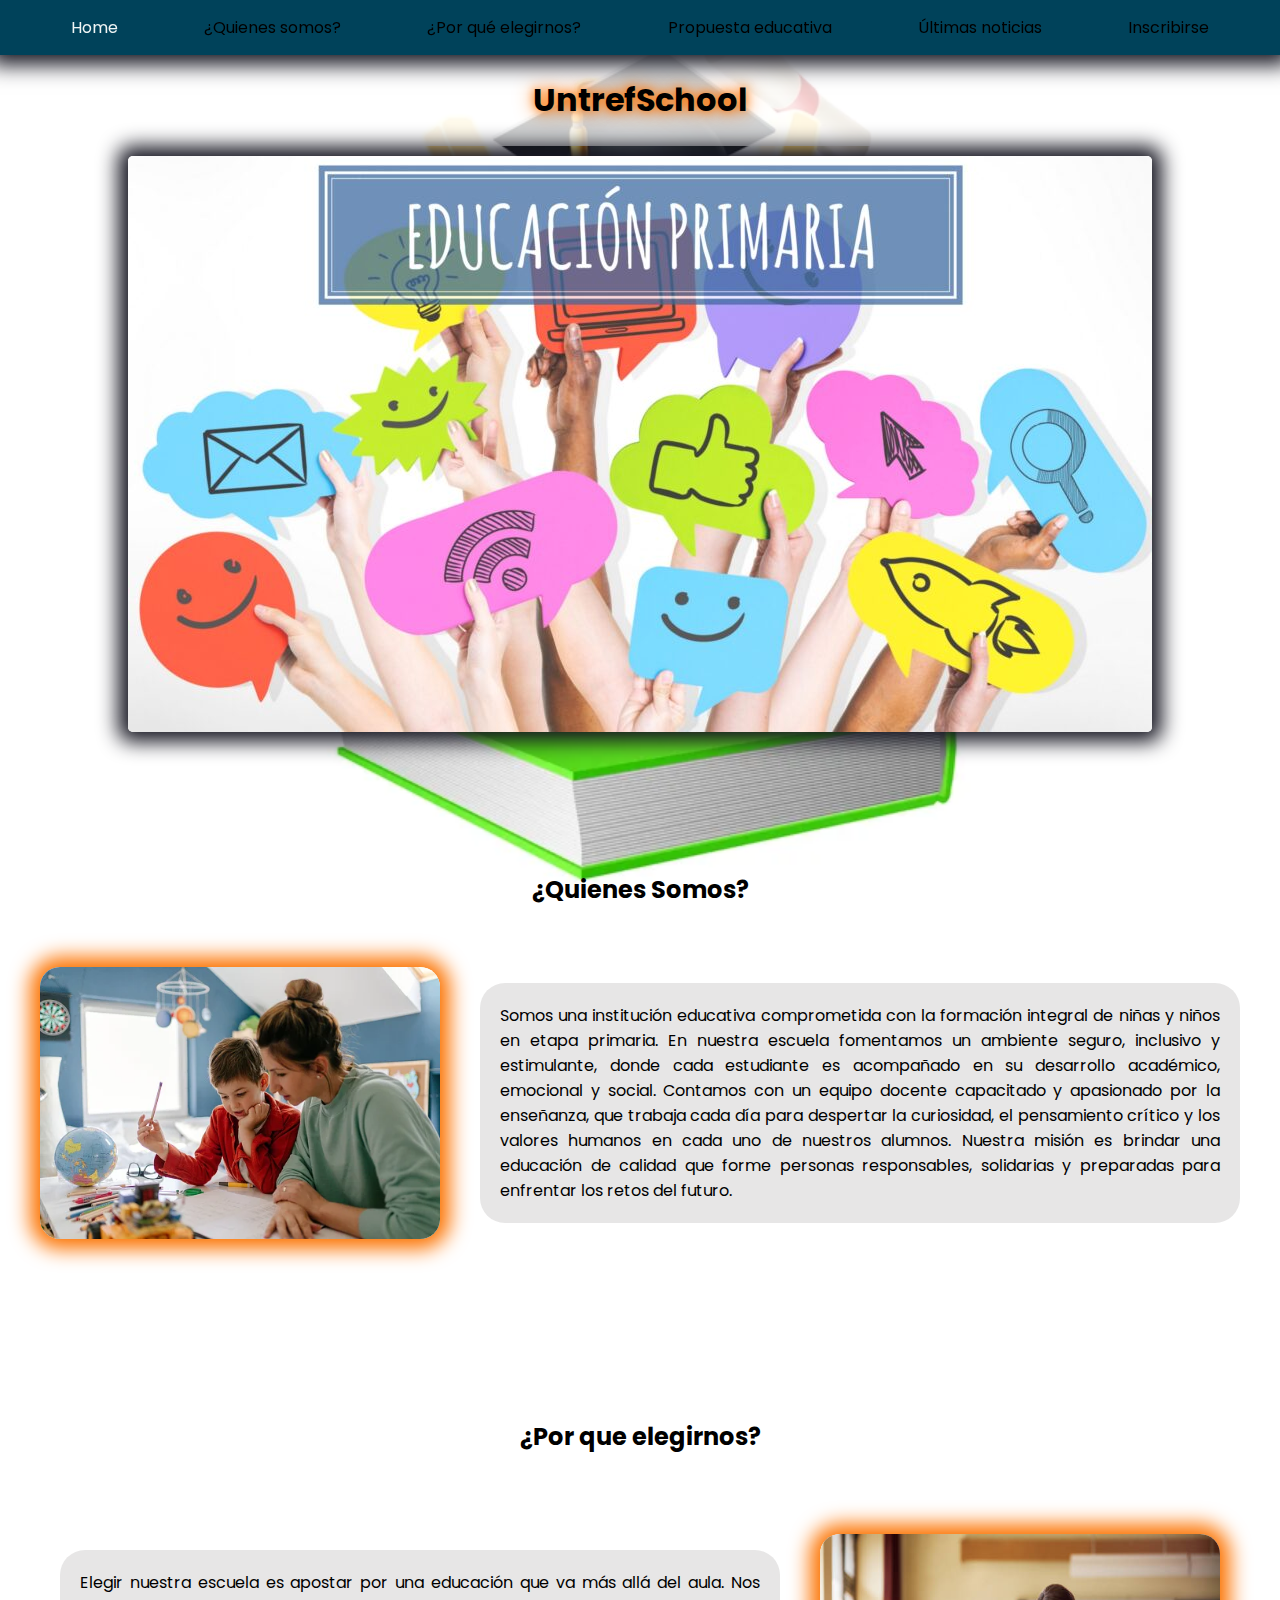
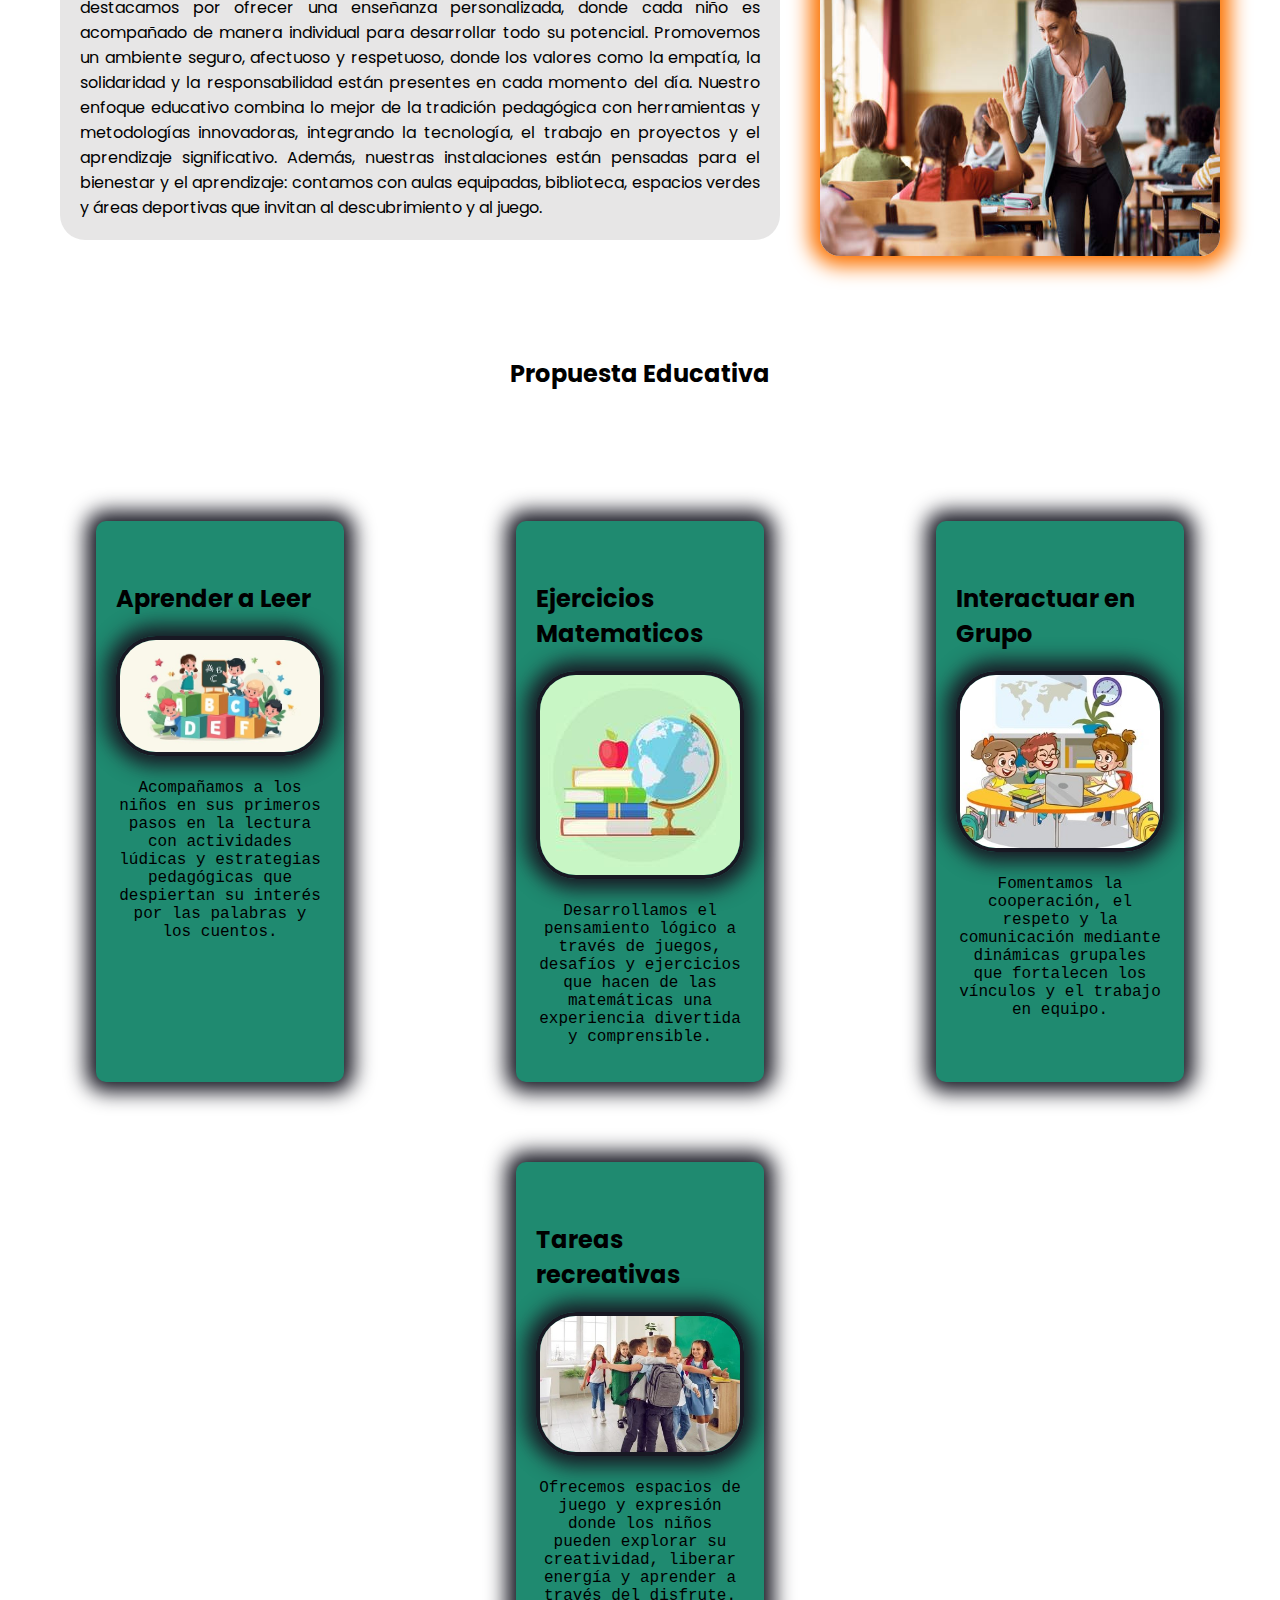
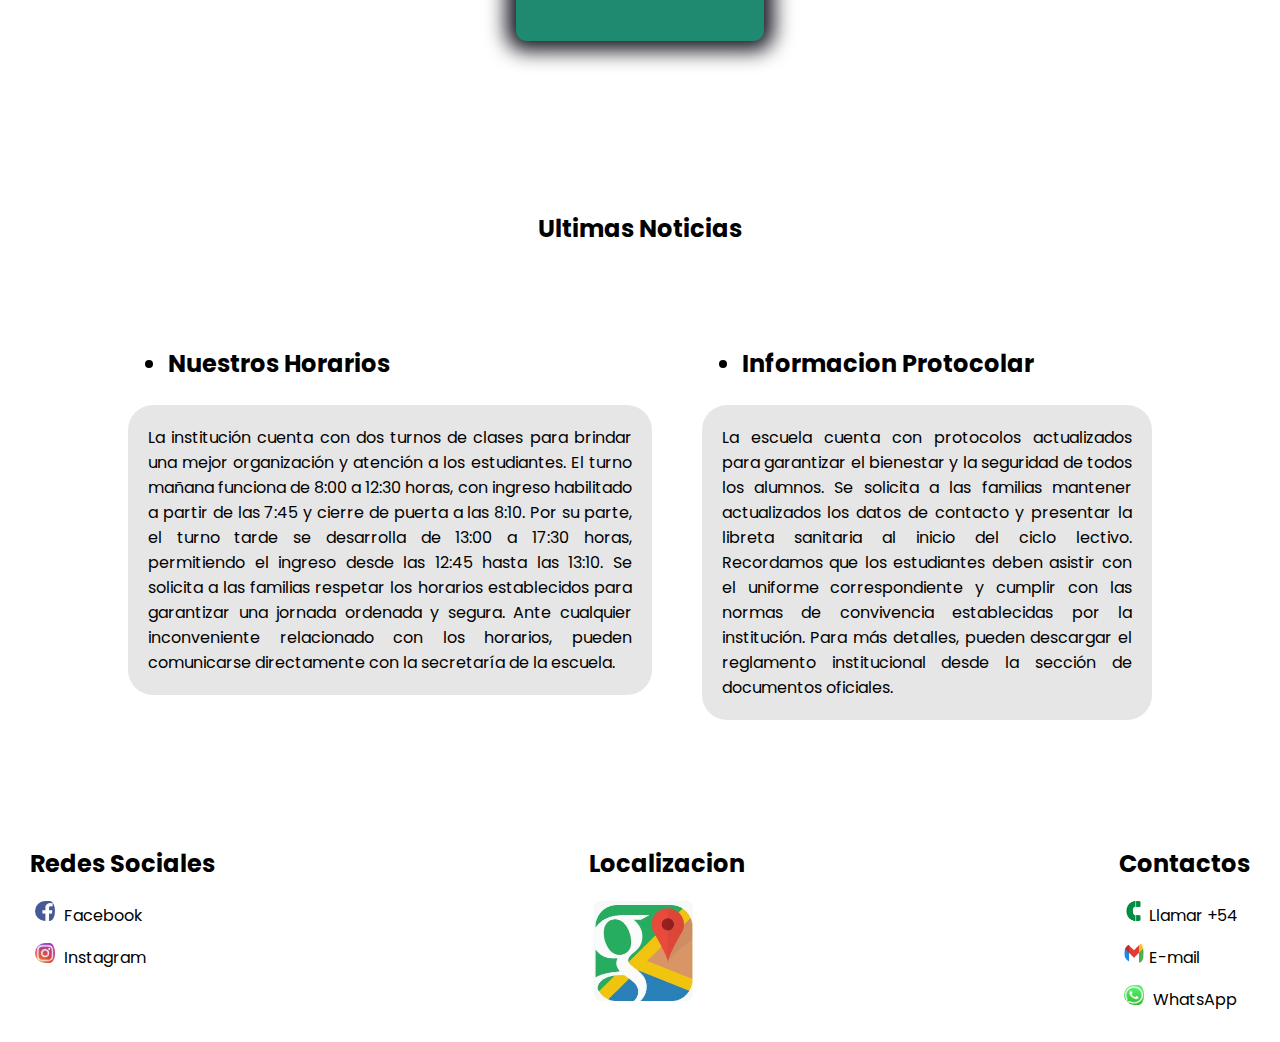
<file: index.html>
<!DOCTYPE html>
<html lang="es">
<head>
    <meta charset="UTF-8">
    <meta name="viewport" content="width=device-width, initial-scale=1.0">
    <link rel="stylesheet" href="style.css">
    <link rel="shortcut icon" href="./imagenes/iconos/icono_lapizycuaderno.png" type="image/x-icon">
    <title>Trabajo Practico</title>
    
</head>
<body>


    <header>
        
        <nav class="nav-container">
            <a href="index.html" class="home">Home</a>            
            <a href="#quienes-somos">¿Quienes somos?</a>
            <a href="#por-que-elegirnos">¿Por qué elegirnos?</a>
                <a href="#propuesta">Propuesta educativa</a>
                <a href="#noticias">Últimas noticias</a>
                <a href="formulario.html">Inscribirse</a>
        </nav>
        
    </header>


    <section class="titulo-untref">
        <h1>UntrefSchool</h1>
    </section>
    
        <article>
            <div class="div-imagenPrincipal">
                <img src="./imagenes/imagenes_secciones/primaria_img_principal.jpg" alt="imagen - educacion primaria" class="img-principal">
            </div>
        </article> 

        <main>

            <section id="quienes-somos">
                
                <article class="art-quienes">

                    <div>
                        <h2>¿Quienes Somos?</h2>
                    </div>
                    
                    <div class="div-interno">
                        <img src="./imagenes/imagenes_secciones/aprender-primaria.webp" alt="Maestra y alumno leyendo" class="img-2">
                    <div>
                        
                        <p>
                        Somos una institución educativa comprometida con la formación integral de niñas y niños en etapa primaria. En nuestra escuela fomentamos un ambiente seguro, inclusivo y estimulante, donde cada estudiante es acompañado en su desarrollo académico, emocional y social.
                        Contamos con un equipo docente capacitado y apasionado por la enseñanza, que trabaja cada día para despertar la curiosidad, el pensamiento crítico y los valores humanos en cada uno de nuestros alumnos.
                        Nuestra misión es brindar una educación de calidad que forme personas responsables, solidarias y preparadas para enfrentar los retos del futuro.
                        </p>
                        
                        
                    </article>
                    
            </section>

                <section id="por-que-elegirnos">
                    <article class="art-porque">
                        <div>
                            <h2>¿Por que elegirnos?</h2>
                        </div>
                        
                        <div class="div-porque">
                            <img src="./imagenes/imagenes_secciones/profesora.jpg" alt="Maestra feliz saludando" class="img-3">
                            <div>
                                
                        <p>
                        Elegir nuestra escuela es apostar por una educación que va más allá del aula. Nos destacamos por ofrecer una enseñanza personalizada, donde cada niño es acompañado de manera individual para desarrollar todo su potencial. Promovemos un ambiente seguro, afectuoso y respetuoso, donde los valores como la empatía, la solidaridad y la responsabilidad están presentes en cada momento del día.
                        Nuestro enfoque educativo combina lo mejor de la tradición pedagógica con herramientas y metodologías innovadoras, integrando la tecnología, el trabajo en proyectos y el aprendizaje significativo.
                        Además, nuestras instalaciones están pensadas para el bienestar y el aprendizaje: contamos con aulas equipadas, biblioteca, espacios verdes y áreas deportivas que invitan al descubrimiento y al juego.
                        </p>
                    </article>    
                </section>

                <div class="div-propuesta" id="propuesta">
                    <h2>Propuesta Educativa</h2>
                </div>

                <section class="contenedor-cartas" >

                    <article class="carta">
                        
                            <h2>Aprender a Leer</h2>
                            <img src="./imagenes/imagenes_cartas/primaria-carta-2.jpg" alt="Niños aprendiendo">
                            <p>
                                Acompañamos a los niños en sus primeros pasos en la lectura con actividades lúdicas y estrategias pedagógicas que despiertan su interés por las palabras y los cuentos.
                            </p>
                        </article>

                        <article class="carta">
                                <h2>Ejercicios Matematicos</h2>
                            <img src="./imagenes/imagenes_cartas/primaria-carta-3.jpg" alt="libros Matematicos">
                            <p>
                                Desarrollamos el pensamiento lógico a través de juegos, desafíos y ejercicios que hacen de las matemáticas una experiencia divertida y comprensible.
                            </p>
                        </article>

                        <article class="carta">
                            <h2>Interactuar en Grupo</h2>
                            <img src="./imagenes/imagenes_cartas/primaria_carta_1.jpg" alt="Niños aprendiendo">
                            <p>
                            Fomentamos la cooperación, el respeto y la comunicación mediante dinámicas grupales que fortalecen los vínculos y el trabajo en equipo.
                            </p>
                        </article>
                        
                    <article class="carta">
                            <h2>Tareas recreativas</h2>
                                <img src="./imagenes/imagenes_cartas/primaria-carta-4.jpg" alt="Niños felices">
                            <p>
                                Ofrecemos espacios de juego y expresión donde los niños pueden explorar su creatividad, liberar energía y aprender a través del disfrute.
                            </p>
                        </article>
                
                </section>
            
                <section class="contenedor-noticias" id="noticias">

                    <div>
                        <h2>Ultimas Noticias</h2>
                    </div>

                    <article class="art-noticias">

                        <div>
                            <h2><ul><li>Nuestros Horarios</li></ul></h2>
                        <p>
                            La institución cuenta con dos turnos de clases para brindar una mejor organización y atención a los estudiantes. 
                            El turno mañana funciona de 8:00 a 12:30 horas, con ingreso habilitado a partir de las 7:45 y cierre de puerta a las 8:10. Por su parte, el turno tarde se desarrolla de 13:00 a 17:30 horas, permitiendo el ingreso desde las 12:45 hasta las 13:10. 
                            Se solicita a las familias respetar los horarios establecidos para garantizar una jornada ordenada y segura. Ante cualquier inconveniente relacionado con los horarios, pueden comunicarse directamente con la secretaría de la escuela.
                        </p>
                        
                        </div>
                    
                    <div >
                        <h2><ul><li>Informacion Protocolar</li></ul></h2>
                        <p>
                            La escuela cuenta con protocolos actualizados para garantizar el bienestar y la seguridad de todos los alumnos. 
                            Se solicita a las familias mantener actualizados los datos de contacto y presentar la libreta sanitaria al inicio del ciclo lectivo. 
                            Recordamos que los estudiantes deben asistir con el uniforme correspondiente y cumplir con las normas de convivencia establecidas por la institución. 
                            Para más detalles, pueden descargar el reglamento institucional desde la sección de documentos oficiales.
                        </p>
                    </div>
                </article>
                    
                </section>

            </main>
    <footer>
        <article class="footer">

            <div>
                <h2>Redes Sociales</h2>
                <div class="redes">
                    <a href="https://www.facebook.com/" target="_blank"><img src="./imagenes/iconos/icon-facebook.jpg" alt="icono de facebook"> Facebook </a>
                    <a href="https://www.instagram.com/" target="_blank"><img src="./imagenes/iconos/icon-instagram.jpg" alt="icono de instagram"> Instagram</a>
                </div>
            </div>
            
            <div>
                <div class="map">
                    <h2>Localizacion</h2>
                    <a href="https://maps.app.goo.gl/U3g4PaByCtZPoU7s6" target="_blank"><img src="./imagenes/iconos/google-map-logo-icon.jpg" alt="icono de google Maps"></a>
                </div>
            </div>
            
            <div>
                <h2>Contactos</h2>
                <div class="redes">
                    <a href="tel:2266489388" target="_blank"><img src="./imagenes/iconos/icono-telefono.png" alt="icono telefon">Llamar +54</a>
                    <a href="mailto:rodrigogrigera@gmailcom" target="_blank"><img src="./imagenes/iconos/icono-email.jpg" alt="icono mail">E-mail</a>
                    <a href="https://wa.me/2266489388" target="_blank"><img src="./imagenes/iconos/icon-whatsapp2.jpg" alt="icono de whatsapp"> WhatsApp</a>
                    
                    </div>
                </div>
            
        </article>
    </footer>
</body>
</html>
</file>
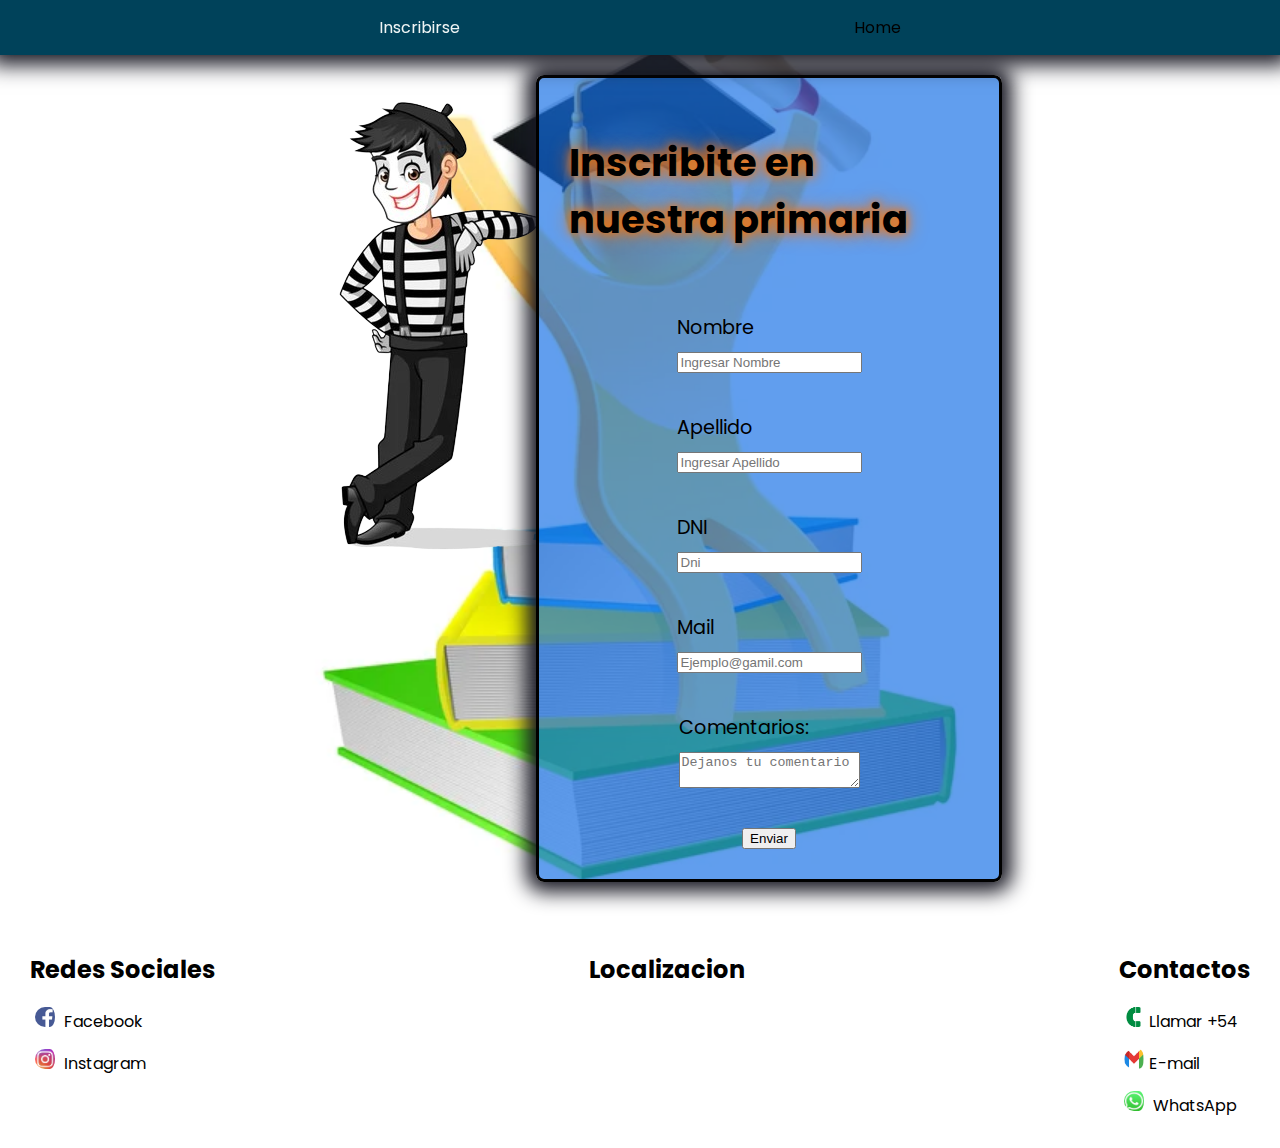
<file: formulario.html>
<!DOCTYPE html>
<html lang="es">
<head>
    <meta charset="UTF-8">
    <meta name="viewport" content="width=device-width, initial-scale=1.0">
    <link rel="stylesheet" href="style.css">
    <link rel="shortcut icon" href="./imagenes/iconos/icono_lapizycuaderno.png" type="image/x-icon">
    <title>Trabajo Practico</title>
</head>
<body>

    <header>
        <nav class="nav-container">
            <a href="formulario.html" class="form">Inscribirse</a>
            <a href="index.html">Home</a>
        </nav>
    </header>

    <section>
        <article class="contenedor-form">
            
            <div class="img-mimo">
                <img src="./imagenes/fondo-mimo.png" alt="mimo apollado al formulario">
            </div>

            <form action="https://formsubmit.co/rodrigogrigera@gmail.com" method="POST" class="formulario" target="_blank">
                <h1>Inscribite en nuestra primaria</h1>
                <label class="label">Nombre
                    <input type="text" name="nombre" placeholder="Ingresar Nombre">
                </label>

                <label class="label">Apellido
                    <input type="text" name="nombre" placeholder="Ingresar Apellido">
                </label>

                <label class="label">DNI<input type="number" placeholder="Dni" /></label>

                <label class="label">Mail<input type="email" placeholder="Ejemplo@gamil.com"></label>
                
                <label for="comentarios" class="label"
                    >Comentarios:
                    <textarea name="comentarios" spellcheck="true" placeholder="Dejanos tu comentario" class="text-comen"></textarea>
                </label>
                <button type="submit">Enviar</button>
            </form>
        </article>
    </section>

    <footer>
            <article class="footer">
                
                <div>
                    <h2>Redes Sociales</h2>
                    <div class="redes">
                    <a href="https://www.facebook.com/" target="_blank"><img src="./imagenes/iconos/icon-facebook.jpg" alt="icono de facebook"> Facebook </a>
                    <a href="https://www.instagram.com/" target="_blank"><img src="./imagenes/iconos/icon-instagram.jpg" alt="icono de instagram"> Instagram</a>
                </div>
            </div>
            
                <div>
                    <div class="map">
                    <h2>Localizacion</h2>
                    <iframe src="https://www.google.com/maps/embed?pb=!1m14!1m8!1m3!1d3283.9625654511515!2d-58.5669117!3d-34.6051081!3m2!1i1024!2i768!4f13.1!3m3!1m2!1s0x95bccacb9f8ff113%3A0x22fd08da6711928d!2sUniversidad%20Nacional%20de%20Tres%20de%20Febrero%20-%20Sede%20Caseros%20I!5e0!3m2!1ses-419!2sar!4v1749598514927!5m2!1ses-419!2sar" width="200" height="100" style="border:0;" allowfullscreen="" loading="lazy" referrerpolicy="no-referrer-when-downgrade"></iframe>                    </div>
                </div>

                <div>
                    <h2>Contactos</h2>
                    <div class="redes">
                        <a href="tel:2266489388" target="_blank"><img src="./imagenes/iconos/icono-telefono.png" alt="icono telefon">Llamar +54</a>
                        <a href="mailto:rodrigogrigera@gmail.com" target="_blank"><img src="./imagenes/iconos/icono-email.jpg" alt="icono mail">E-mail</a>
                        <a href="https://wa.me/2266489388" target="_blank"><img src="./imagenes/iconos/icon-whatsapp2.jpg" alt="icono de whatsapp"> WhatsApp</a>
                        
                    </div>
                </div>
                
                </article>
        </footer>
</body>
</html>
</file>
<file: style.css>
@import url('https://fonts.googleapis.com/css2?family=Poppins:ital,wght@0,100;0,200;0,300;0,400;0,500;0,600;0,700;0,800;0,900;1,100;1,200;1,300;1,400;1,500;1,600;1,700;1,800;1,900&display=swap');

body{
    margin: 0;
    background-image: url("./imagenes/fondo2.jpg"); 
    background-size: contain;
    background-attachment: fixed; 
    background-position: center;
    background-repeat: no-repeat;
    font-family: "poppins";
}

header{
    position: sticky;
    top: 0;
}
/* stycky en el header hace que el nav baje junto con la pagina */

.contenedor-noticias p, .art-quienes p, .art-porque p{
    background-color:rgb(177 171 171 / 30%);
    padding: 20px;
    border-radius: 25px;
    border-color: rgba(83, 82, 82, 0.3);

    /*parrafo, fondo color transparecia */
}

.nav-container{
    display: flex;
    flex-flow: wrap;
    justify-content: space-evenly;
    background-color: #00425A ;
    padding: 15px;
    gap: 25px;
    box-shadow:0 0 20px 10px #181823 ;

}
.titulo-untref{
    display: flex;
    justify-content: space-around;
    background-color:rgba(255, 255, 255, 0.801);
    
}

a{
    color: black;
    text-decoration: none;
    margin-left: 5px;
    margin-right: 5px;

}
.nav-container a:hover{
    color: #EFF5F5;
}

.form, .home{
    color: #EFF5F5;
    border-radius: 10px;
}

.img-principal {
    height: auto;
    border-radius: 5px;
    margin-top: 10px;
    max-width: 100%;
    box-shadow:0 0 20px 10px  #181823;
    
    /* box-shadow + medidas hace el efecto iluminacion en las imagenes */

}

.div-imagenPrincipal{
    display: flex;  
    justify-content: center;
    flex-flow: wrap;

}
@media screen and (max-width: 700px) {
    .nav-container{
    flex-flow: column;
    justify-content: center;
    background-color: #00425A ;
    padding: 10px;
    gap: 15px;
    
} 

}
/* Finaliza nav + imagen principal (titulo) */


/* comiendo main- seccion 1 */

.art-quienes{
    display: flex;
    flex-flow: wrap;
    justify-content: space-around;
    width: auto;
    margin-top: 100px;
}


.div-interno{
    display: flex;
    flex-flow: row;
    margin: 40px;
    gap: 40px;
    max-width: 100%;
    text-align: justify;
}
h2{
    font-size: x-large;
    margin-top: 40px;
    
}
.img-2{
    max-width: 400px;
    width: 100%;
    border-radius: 20px;
    height: auto;
    box-shadow: 0 0 20px 10px  #FC7300;
}

@media screen and (max-width: 850px) {

    .div-interno{
        display: flex;
        flex-flow: column;
        align-items: center;
        justify-content: center;
        padding: 20px;
        text-align:left;

    }

}

/* Comienza  seccion 2  */

.art-porque{
    display: flex;
    flex-wrap: wrap;
    flex-direction: row;
    justify-content: space-evenly;
    width: auto;
    margin-top: 100px;
}

.div-porque{
    display: flex;
    flex-flow: row-reverse;
    margin: 60px;
    gap: 40px;
    max-width: 100%;
    text-align: justify;
    
}

.img-3{
    max-width: 400px;
    width: 100%;
    border-radius: 20px;
    height: auto;
    box-shadow: 0 0 20px 10px  #FC7300;
    

}

@media screen and (max-width: 900px) {

    .div-porque{
        display: flex;
        flex-flow: column;
        align-items: center;
        justify-content: center;
        padding: 20px 20px;
        text-align:left;
    }

}
/* Comieza seccion 3 */

.contenedor-cartas{
    display: flex;
    flex-wrap: wrap;
    flex-direction: row;
    justify-content: space-around;
    gap: 20px;
    max-width: 100%;
    margin-top: 100px;
    padding: 0 20px;
}
.carta{
    background-color:#1F8A70;
    margin: 30px;
    padding: 20px;
    border-radius: 10px;
    flex-basis: 80px;
    box-shadow:0 0 20px 10px  #181823;
    
}
.carta img{
    border: solid 4px #181823 ;
    max-width: 200px;
    border-radius: 40px;
    height: auto;
    box-shadow:0 0 20px 10px  #181823;

}

.carta p{
    text-align: center;
    height: auto;
    font-family:'Courier New', Courier, monospace;  
}

.div-propuesta{
    text-align: center;
    margin: 40px;
    
}

.contenedor-noticias{
    display: flex;
    flex-flow: column;
    align-items: center;
    margin-top: 100px;
}

.contenedor-noticias p, .art-quienes p, .art-porque p{
    background-color:rgb(177 171 171 / 30%);
    padding: 20px;
    border-radius: 25px;
    border-color: rgba(83, 82, 82, 0.3);

    /*parrafo, fondo color transparecia */
}

.art-noticias{
    display: flex;
    text-align: justify;
    max-width: 80%;
    padding: 20px;
    margin: 20px;
    gap: 50px;
}

@media screen and (max-width: 600px) {
    .art-noticias{
        display: flex;
        flex-flow: column;
        text-align: justify;

    }
}

h1,h2:hover{
    text-shadow: 0 0 10px #FC7300 , 0 0 20px #FC7300;
    /* efecto iluminacion en los titulos */
}

.footer{
    display: flex;
    flex-flow: row wrap;
    justify-content: space-between;
    margin: 30px;
}
.redes{
    display: flex;
    flex-flow: column ;
    gap: 15px;
}
a:hover{
    color: #00425A;
    box-shadow:0 0 20px 10px #00425A;  ;
    border-radius: 5px;

}

.map img{
    height: 100px;
    border-radius: 7px;
}
.map{
    justify-items: center;
}

.redes img{
    width: 20px;
    height: 20px;
    border-radius: 10px;
    padding-right: 5px;
}

.contenedor-form{
    display: flex;
    flex-flow: row;
    justify-content: center;
    margin: 20px;
    
}


.formulario{
    border: solid;
    display: flex;
    flex-flow: column ;
    gap: 40px;
    padding: 30px;
    justify-content: space-evenly;
    border-radius: 8px;
    max-width:400px;
    align-items: center;
    background-color: #106ce6a9;
    box-shadow:0 0 20px 10px #181823 ;
    font-size: larger;
}

.label{
    display: flex;
    flex-flow: column;
    gap: 10px;
}
.text-comen{
    display: flex;
    max-width: 300px;
}



@media screen and (max-width: 500px) {
    .img-mimo{
        display: none
    };
}
</file>
